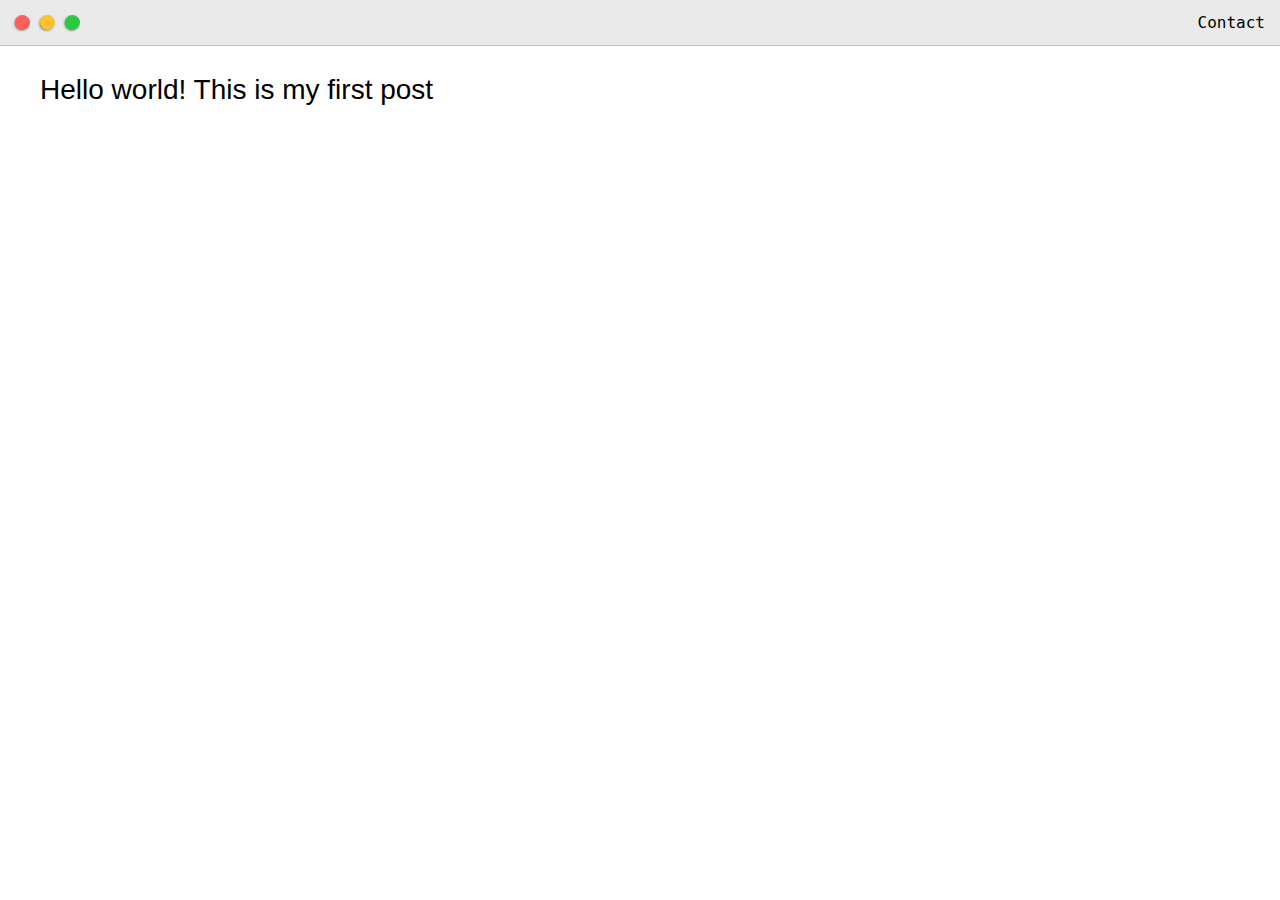
<file: post.html>
<!DOCTYPE html>
<html lang="fr">
<head>
    <title>Post Name</title>

    <meta charset="UTF-8">
    <meta http-equiv="X-UA-Compatible" content="IE=edge">
    <meta name="viewport" content="width=device-width, initial-scale=1.0">
    
    
    <link href="https://fonts.googleapis.com/css2?family=Russo+One&display=swap" rel="stylesheet">

    <link rel="preconnect" href="https://fonts.gstatic.com">
    <link href="https://fonts.googleapis.com/css2?family=Roboto+Mono:wght@500&family=Russo+One&display=swap" rel="stylesheet">

    <link rel="stylesheet" type="text/css" href="default.css">

    

</head>
<body>
    
    <div class="nav-wrapper">
        <div class="dots-wrapper">
              <div id="dot-1" class="browser-dot"></div>
              <div id="dot-2" class="browser-dot"></div>
              <div id="dot-3" class="browser-dot"></div>
        </div>

        <ul id="navigation">
            <li><a href="#">Contact</a></li>
        </ul>
    </div>


    <div class="main-container">
        <h3>Hello world! This is my first post</h3>
    </div>
    


</body>
</html>
</file>
<file: default.css>
:root{
    --mainColor: #eaeaea;
    --secondaryColor: #fff;

    --borderColor: #c1c1c1;
    
    --mainText:black;
    --secondaryText: #4b5156;

    --themeDotBorder: #24292e;

    --previewBg: rgb(251, 249, 243, 0.8);
    --previewShadow: #f0ead6;

    --buttonColor: black;
}

html, body{
    padding: 0;
    margin: 0;
}

body *{
    transition: 0.3s;
}

h1, h2, h3, h4, h5, h6, strong{
    color: var(--mainText);
    font-family: 'Rockwell', sans-serif;
    font-weight: 500;
}

p, li, span, label,a, input, textarea {
    color: var(--secondaryText);
    font-family: 'Consolas', monospace;
}

a{
    text-decoration: none;
    color: #17a2b8;
}

ul{
    list-style: none;
}

h1 { font-size: 56px;}
h2 { font-size: 36px;}
h3 { font-size: 28px;}
h4 { font-size: 24px;}
h5 { font-size: 20px;}
h6 { font-size: 16px;}

.s1{
    background-color: var(--mainColor);
    border-bottom: 1px solid var(--borderColor);
    overflow: auto;
}

.s2{
    background-color: var(--secondaryColor);
    border-bottom: 1px solid var(--borderColor);
    overflow: auto;
}

.main-container{
    width: 1200px;
    margin: 0 auto;
}

.greeting-wrapper{
    display: grid;

    text-align: center;
    align-content: center;
    min-height: 10em;
}

.intro-wrapper{
    background-color: var(--secondaryColor);
    border: 1px solid var(--borderColor);
    border-radius: 5px 5px 0 0;


    -webkit-box-shadow: -1px 1px 3px -1px rgba(0,0,0,0.75);
    -moz-box-shadow: -1px 1px 3px -1px rgba(0,0,0,0.75);
    box-shadow: -1px 1px 3px -1px rgba(0,0,0,0.75);

    margin-top: 2em;
    display: grid;
    grid-template-columns: 1fr 1fr;
    grid-template-areas: 
        'nav-wrapper nav-wrapper'
        'left-column right-column'
        ;
}   

.nav-wrapper{
    grid-area: nav-wrapper;
    border-bottom:  1px solid var(--borderColor) ;
    display: flex;
    justify-content: space-between;
    align-items: center;
    background-color: var(--mainColor);
}

#navigation a{
    color: var(--mainText);
}

#navigation{
    margin: 0;
    padding: 10px;
}

#navigation li{
    display: inline-block;
    margin-right: 5px;
    margin-left: 5px;  

}

.dots-wrapper{
    display: flex;
    padding: 10px;
}

#dot-1{
    background-color: #FC6058 ;
}

#dot-2{
    background-color: #FEC02F ;
}

#dot-3{
    background-color: #2ACA3E ;
}

.browser-dot{
    background-color: black;
    height: 15px;
    width: 15px;
    border-radius: 50%;
    margin: 5px;

    -webkit-box-shadow: -1px 1px 3px -1px rgba(0,0,0,0.75);
    -moz-box-shadow: -1px 1px 3px -1px rgba(0,0,0,0.75);
    box-shadow: -1px 1px 3px -1px rgba(0,0,0,0.75);
}

.left-column{
    grid-area: left-column;
    padding-top: 50px;
    padding-bottom: 50px;
}

#profile_pic{
    display: block;
    margin: 0 auto;

    height: 200px;
    width: 200px;
    object-fit: cover;
    border: 2px solid var(--borderColor);
}

#theme-options-wrapper{
    display: flex;
    justify-content: center;
}

.theme-dot{
    height: 30px;
    width: 30px;
    background-color: black;
    border-radius: 50%;

    margin: 5px;
    border: 2px solid var(--themeDotBorder);

    -webkit-box-shadow : -1px 1px 3px -1px rgba(0,0,0,0.75);
    -moz-box-shadow: -1px 1px 3px -1px rgba(0,0,0,0.75);
    box-shadow: -1px 1px 3px -1px rgba(0,0,0,0.75);

    cursor: pointer;
}

.theme-dot:hover{
    border-width: 5px;
}

#light-mode{
    background-color: #fff;
}
#blue-mode{
    background-color: #192734;
}
#green-mode{
    background-color: #78866b;
}
#purple-mode{
    background-color: #7E4C74;
}

#settings-note{
    font-size: 12px;
    font-style: italic;
    text-align: center;
}

.right-column{
    grid-area: right-column;
    display: grid;
    align-content: center; 

    padding-top: 50px;
    padding-bottom: 50px;
}

#preview-shadow{
    background-color: var(--previewShadow);
    width: 300px;
    height: 180px;
    padding-left: 30px;
    padding-top: 30px;
}


#preview{
    width: 300px;
    border: 1.5px solid #17a2b8;
    background-color: var(--previewBg);
    padding: 15px;
    position: relative;
}

.corner{
    width: 7px;
    height: 7px;
    border-radius: 50%;
    border: 1.5px solid #17a2b8;
    background-color: #fff;
    position: absolute;
}

#corner-tl{
    top:-5px;
    left: -5px;
}

#corner-tr{
    top:-5px;
    right: -5px;
}

#corner-br{
    bottom:-5px; 
    right: -5px;
}

#corner-bl{
    bottom:-5px;
    left: -5px;
}


.about-wrapper{
    display: grid;
    grid-template-columns: repeat(auto-fit, minmax(320px, 1fr));
    padding-bottom:50px ;
    padding-top: 50px;
    gap: 100px;
}

#skills{
    display: flex;
    justify-content: space-evenly;
    background-color: var(--previewShadow)
}

.social-links {
    display: grid;
    align-content: center;
    text-align: center;
}

#social_img{
    width: 100%;
}

.post-wrapper{
    display: grid;
    grid-template-columns: repeat(auto-fit, 320px);
    gap: 20px;
    justify-content: center ;
    padding-bottom: 50px;
}

.post{
    border: 1px solid var(--borderColor);
    -webkit-box-shadow: -2px 7px 21px -9px  rgba(0,0,0,0.75);
    -moz-box-shadow: -2px 7px 21px -9px  rgba(0,0,0,0.75);
    box-shadow: -2px 7px 21px -9px rgba(0,0,0,0.75);

}

.thumbnail{
    display: block;
    width: 100%;
    height: 180px;
    object-fit: cover;
}

.post-preview{
    background-color: #fff;
    padding: 15px;
}

.post-title{
    color: black;
    margin: 0;
}

.post-intro{
    color: #4b5156;
    font-size: 16px;
}

#contact-form{
    display: block;
    max-width: 600px;
    margin: 0 auto;
    border: 1px solid var(--borderColor);
    padding: 15px;
    border-radius: 5px;
    background-color: var(--mainColor);
    margin-bottom: 50px;
}

#submit-btn{
    margin-top: 10px;
    width: 100%;
    padding-top: 10px;
    padding-bottom: 10px;
    color: #fff;
    background-color: var(--buttonColor);
    border: none;
}



.input-field{
    width: 100%;
    padding-top: 10px;
    padding-bottom: 10px;
    background-color: var(--secondaryColor);
    border-radius: 5px;
    border: 1px solid var(--borderColor);
    font-size: 14px;
}

#contact-form label{
    line-height: 2,7em;
}
#contact-form textarea{
    line-height: 100px;
    font-size: 14px;

}


@media screen and (max-width: 1200px) {
    .main-container{
        width: 95%;
    }
}

@media screen and (max-width: 800px) {
    .intro-wrapper{ 
        grid-template-columns:  1fr;
        grid-template-areas: 
            'nav-wrapper'
            'left-column'
            'right-column'
            ;
    } 
    .right-column{
        justify-content: center;
    }
}
</file>
